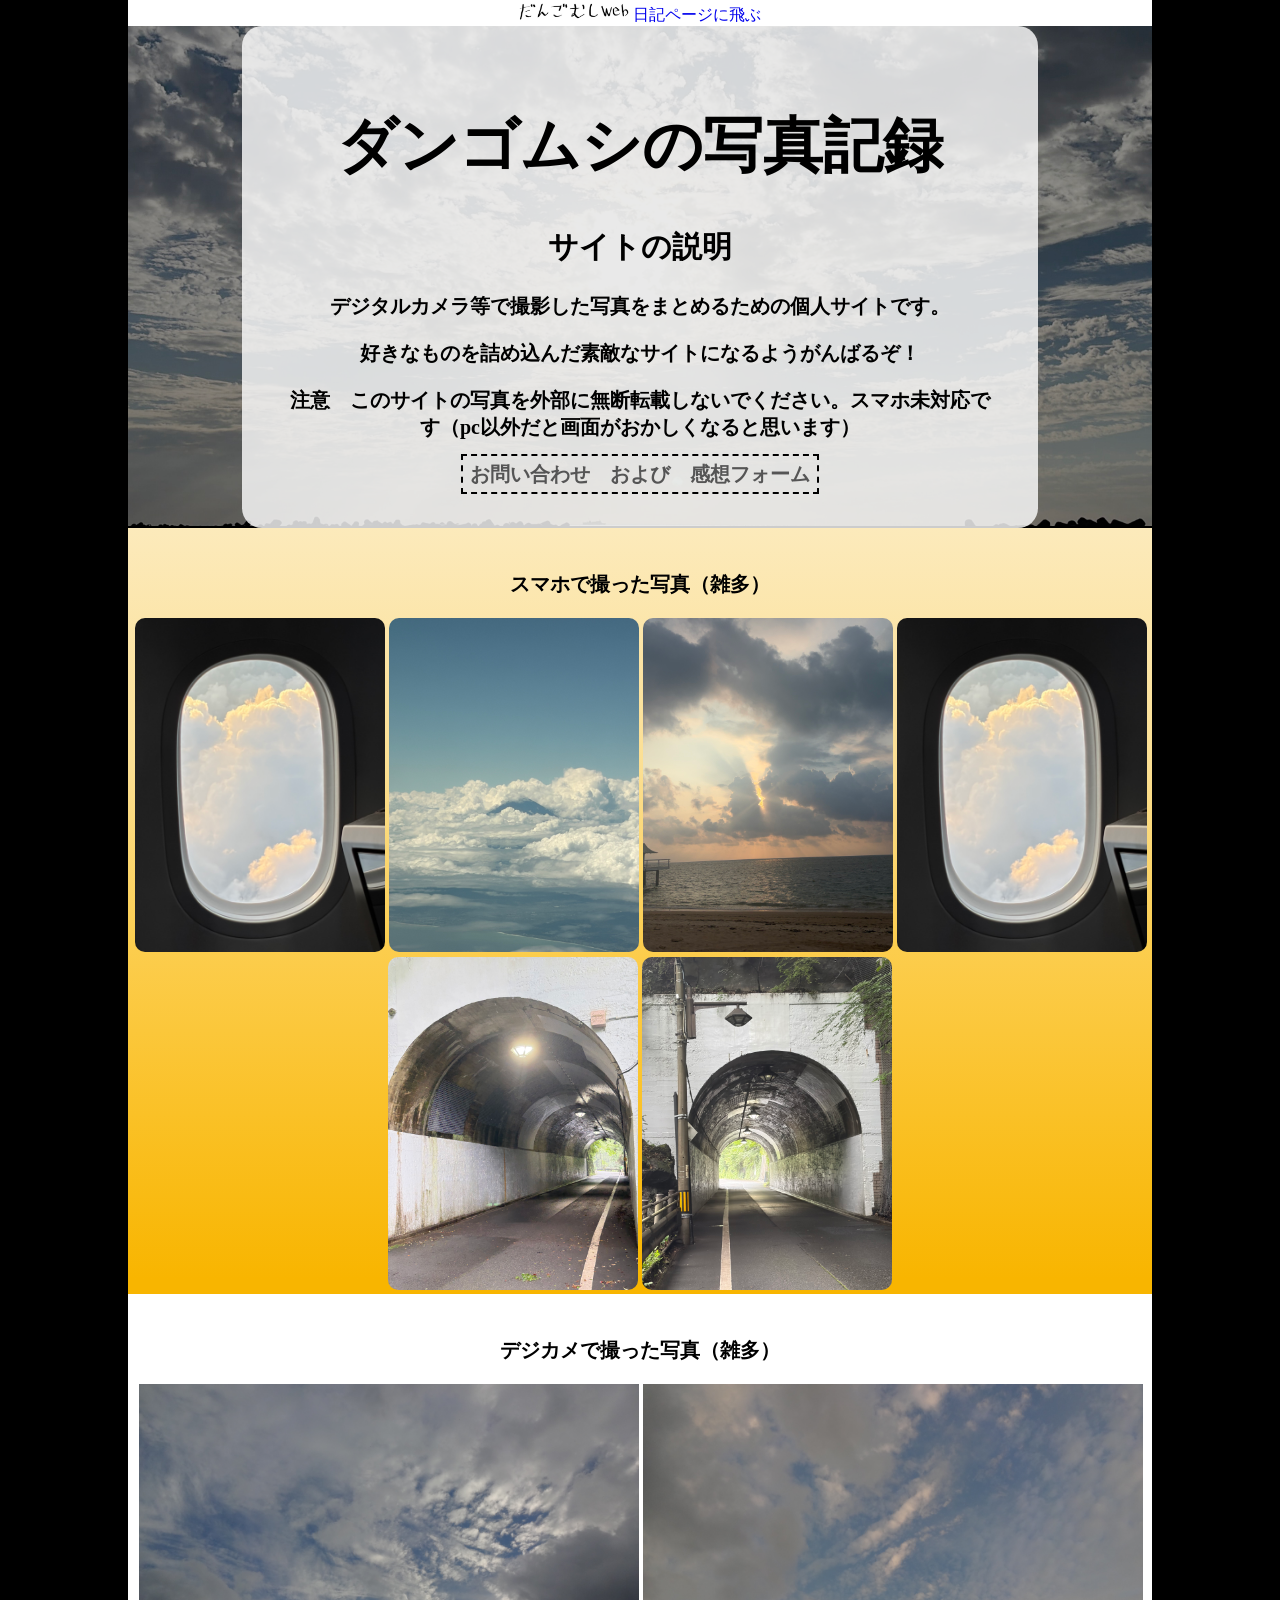
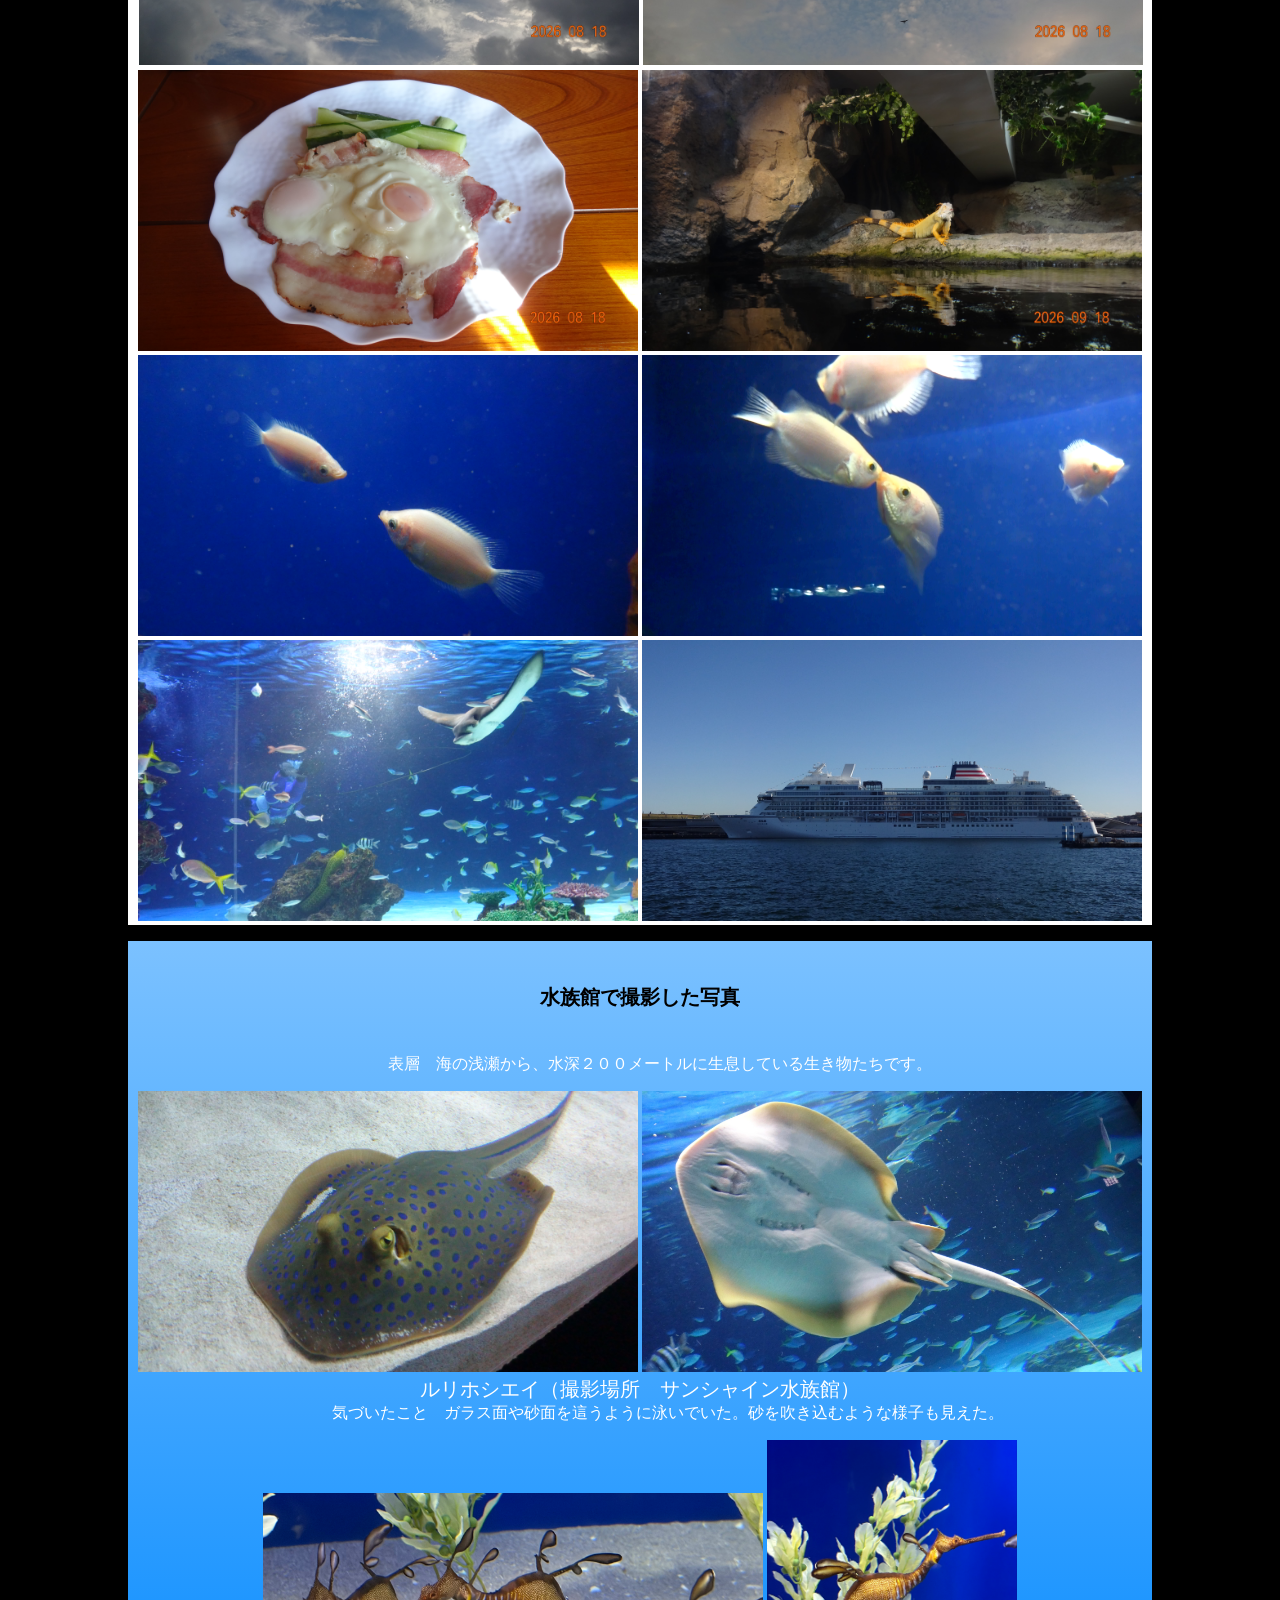
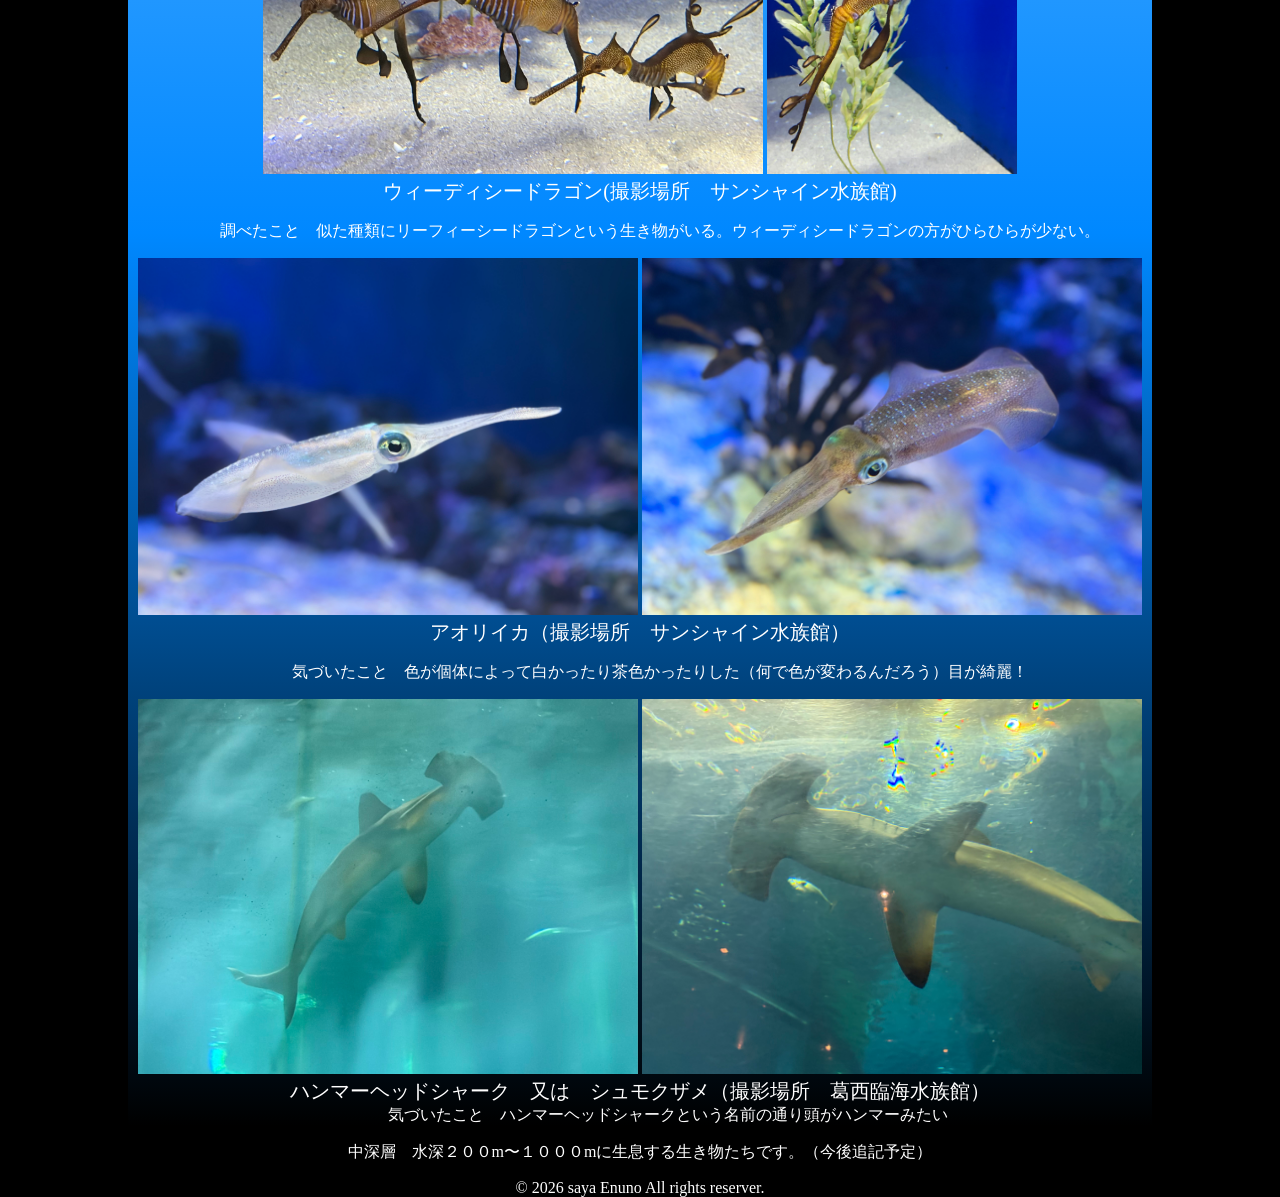
<file: index.html>
<!DOCTYPE html>
<html lang="ja">
<head>
  <title>ダンゴムシの写真記録</title>
    <meta charset="UTF-8">
    <meta name="viewport" content="width=device-width, initial-scale=1.0">
    <link rel="stylesheet" href="style.css">
 
</head>

<body> 
    
    <div id=header>
  <img src="D75780CD-14D9-48E4-A87C-BEAED1438310_4_5005_c.jpeg"  height="20">
  <a href="diary.html">日記ページに飛ぶ</a>
  
  </div>
    
 <div id="top">
<div id="toptexts">
<h1>ダンゴムシの写真記録</h1>
 <h2>サイトの説明</h2>
 <h3>デジタルカメラ等で撮影した写真をまとめるための個人サイトです。
<p> 好きなものを詰め込んだ素敵なサイトになるようがんばるぞ！</p>
<p>注意　このサイトの写真を外部に無断転載しないでください。スマホ未対応です（pc以外だと画面がおかしくなると思います）</P>
</h3><a href="https://forms.gle/W4TYGhHKxHxQrzvDA">お問い合わせ　および　感想フォーム</a>
 
  </div>

<div id="iroiro">

<span><p>スマホで撮った写真（雑多）</p></span>

<img src="IMG_8211.jpeg" width="250">
<img src="IMG_8098.jpeg" width="250">
<img src="IMG_8128.jpeg" width="250">
<img src="IMG_8211.jpeg" width="250">
<img src="IMG_8058.jpeg" width="250">
<img src="IMG_8061.jpeg" width="250">

</div>

<div>
<div id="dejikame">
<span><p>デジカメで撮った写真（雑多）</p></span>

<img src="DSC01369.JPG" width="500">
<img src="DSC01370.JPG" width="500">
<img src="DSC01423.JPG" width="500">
<img src="DSC01478.JPG" width="500">
<img src="DSC01487.JPG" width="500">
<img src="画像.png" width="500">
<img src="DSC01460.JPG" width="500">
<img src="DSC01726.JPG" width="500">
</div>
           
    
<div id ="hyoso">

 <dl>
    <span><p>水族館で撮影した写真</p></span>
    
    <!--深さごとに種類分けしていく -->
    <dd>表層　海の浅瀬から、水深２００メートルに生息している生き物たちです。</dd>

</dl>
<!--ルリホシエイ開始 -->
<dl>
<img src="DSC01466.jpeg" width="500">
<img src="DSC01464.JPG" width="500">


 <dt>ルリホシエイ（撮影場所　サンシャイン水族館）</dt>
    <dd>
  　気づいたこと　ガラス面や砂面を這うように泳いでいた。砂を吹き込むような様子も見えた。
    </dd>

</dl>    

   
<!-- ウィーディシードラゴン開始 -->
<dl>
<img src="IMG_8324.jpeg" width="500">
<img src="IMG_8327.jpeg" width="250">


<dt>ウィーディシードラゴン(撮影場所　サンシャイン水族館)</dt>
<dd>
<p>調べたこと　似た種類にリーフィーシードラゴンという生き物がいる。ウィーディシードラゴンの方がひらひらが少ない。</p>
</dd>

</dl>


<!-- アオリイカ開始 -->
<dl>
<img src="IMG_8370.jpeg" width="500">
<img src="IMG_8363.jpeg" width="500">

    <dt>アオリイカ（撮影場所　サンシャイン水族館）</dt>
    <dd>
    <p>気づいたこと　色が個体によって白かったり茶色かったりした（何で色が変わるんだろう）目が綺麗！</p>
    </dd>
</dl>

<!-- シュモクザメ開始 -->
<dl>
<img src="IMG_7978.jpeg" width="500">
<img src="IMG_7975.jpeg" width="500">
<dt>ハンマーヘッドシャーク　又は　シュモクザメ（撮影場所　葛西臨海水族館）</dt>
<dd>　気づいたこと　ハンマーヘッドシャークという名前の通り頭がハンマーみたい</dd>
</dl>

</div>

<div id="chuusinsou">
 <p>中深層　水深２００m〜１０００mに生息する生き物たちです。（今後追記予定）</p>
 
</div>
       
<footer>
 &copy; 2026 saya Enuno All rights reserver.
</footer>

</body>

</html>
</file>
<file: style.css>
h1{font-size: 60px;
}


h2{
    font-size: 30px; 
}


h3{
    font-size: 20px;
}

span{font-size: 20px;
    font-weight:900;
    margin:1px;
color:#000000 
;}

a{
    text-decoration: none; 
}

#header {
    background: #ffffff !important; 
    color: #000000 !important;
}

#top{
    height: 500px; 
    text-align: center; 
    background-image: url("haikei2.jpeg");
    background-size: cover; 
}

#toptexts{
    width: 70%; 
    margin: 0 auto;
    padding: 40px; 
    background-color: rgba(255, 255, 255, 0.8); 
    border-radius: 20px;
}


#toptexts a{
    padding: 7px; 
    border: 2px dashed black; 
    color: #555; 
    font-weight: bold; 
    font-size: 20px;
}


#toptexts a:hover{
    color: black; 
}


body {
    color:rgb(0, 0, 0);
    text-align:center;
     margin: 0 auto; padding: 0;
    width: 80%; }


 #iroiro {
  background-color: #fceabb;
  background-image: linear-gradient(to bottom, #fceabb 0%, #fbdf93 31%, #fccd4d 55%, #f8b500 98%);
}

 #iroiro img{border-radius:10px}

 #dejikame {background-color:#ffffff}
  



#hyoso{background:linear-gradient(#7bc1ff,#0088ff,#000000 )}

#hyoso {color :#ffffff;}

#chuusinsou{background:#000000;
            color:#ffffff
}

dt {
 font-size: 20px;
}
body {
  background-color: #000000; }

footer{color:#ffffff}
</file>
